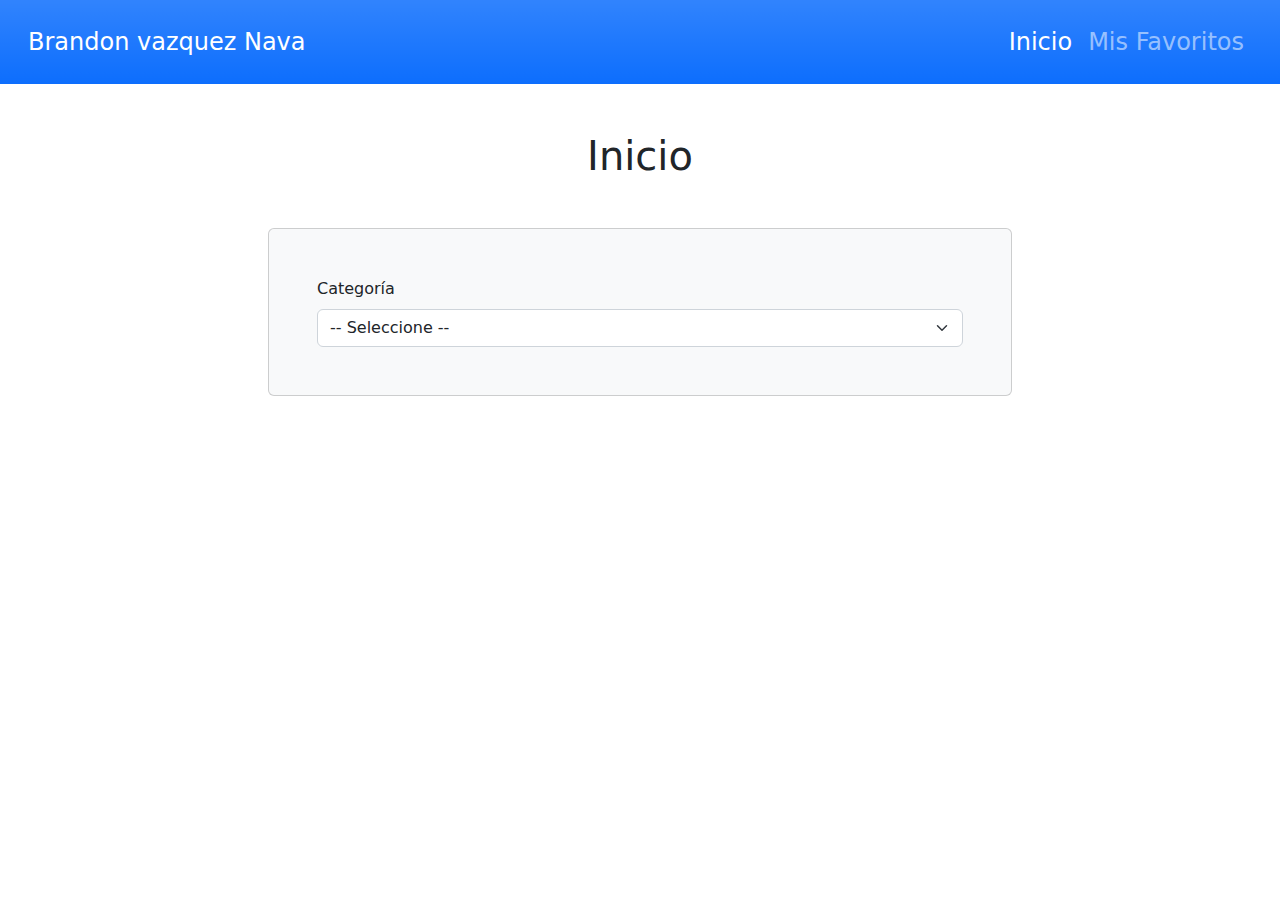
<file: index.html>
<!DOCTYPE html>
<html lang="en">
<head>
    <meta charset="UTF-8">
    <meta http-equiv="X-UA-Compatible" content="IE=edge">
    <meta name="viewport" content="width=device-width, initial-scale=1.0">
    <title>Buscador Recetas Comida</title>
    <link rel="stylesheet" href="css/bootstrap.min.css">
</head>
<body>

    <nav class="navbar navbar-expand-lg navbar-dark bg-primary bg-gradient p-3">
        <div class="container-fluid">
            <a class="navbar-brand fs-4" href="index.html">Brandon vazquez Nava</a>
            <button class="navbar-toggler" type="button" data-bs-toggle="collapse" data-bs-target="#navbarNavDropdown" aria-controls="navbarNavDropdown" aria-expanded="false" aria-label="Toggle navigation">
                <span class="navbar-toggler-icon"></span>
            </button>
            <div class="collapse navbar-collapse justify-content-end" id="navbarNavDropdown">
                <ul class="navbar-nav">
                    <li class="nav-item">
                        <a class="nav-link fs-4 active" aria-current="page" href="index.html">Inicio</a>
                    </li>
                    <li class="nav-item">
                        <a class="nav-link fs-4" href="favoritos.html">Mis Favoritos</a>
                    </li>
                </ul>
            </div>
        </div>
    </nav>

    <main class="mt-5 container-lg">
        <h2 class="text-center fs-1">Inicio</h2>
  
        <div class="d-md-flex justify-content-md-center mt-5 ">
            <form class="card col-md-8 bg-light p-5">
                <div>
                    <label for="categorias" class="form-label">Categoría</label>
                    <select id="categorias" class="form-select">
                        <option selected>-- Seleccione --</option>
                    </select>
                </div>
            </form>
        </div>
        <div id="resultado" class="mt-5 row"></div>
    </main>


    <div class="modal fade" id="modal" data-bs-backdrop="static" data-bs-keyboard="false" tabindex="-1" aria-hidden="true">
        <div class="modal-dialog modal-dialog-scrollable">
            <div class="modal-content">
                <div class="modal-header">
                    <h1 class="modal-title fs-3 font-bold" id="staticBackdropLabel"></h1>
                    <button type="button" class="btn-close" data-bs-dismiss="modal" aria-label="Close"></button>
                </div>
                <div class="modal-body"></div>
                <div class="modal-footer flex justify-content-between"></div>
            </div>
        </div>
    </div>

    
    <div class="toast-container position-fixed top-0 end-0 p-3">
        <div id="toast" class="toast" role="alert" aria-live="assertive" aria-atomic="true">
            <div class="toast-header bg-danger text-white">
                <strong class="me-auto text-white">App Recetas</strong>
                <button type="button" class="btn-close btn-close-white" data-bs-dismiss="toast" aria-label="Close"></button>
            </div>
            <div class="toast-body"></div>
        </div>
    </div>

  

    <script src="js/bootstrap.bundle.min.js"></script>
    <script src="js/app.js"></script>
</body>
</html>
</file>
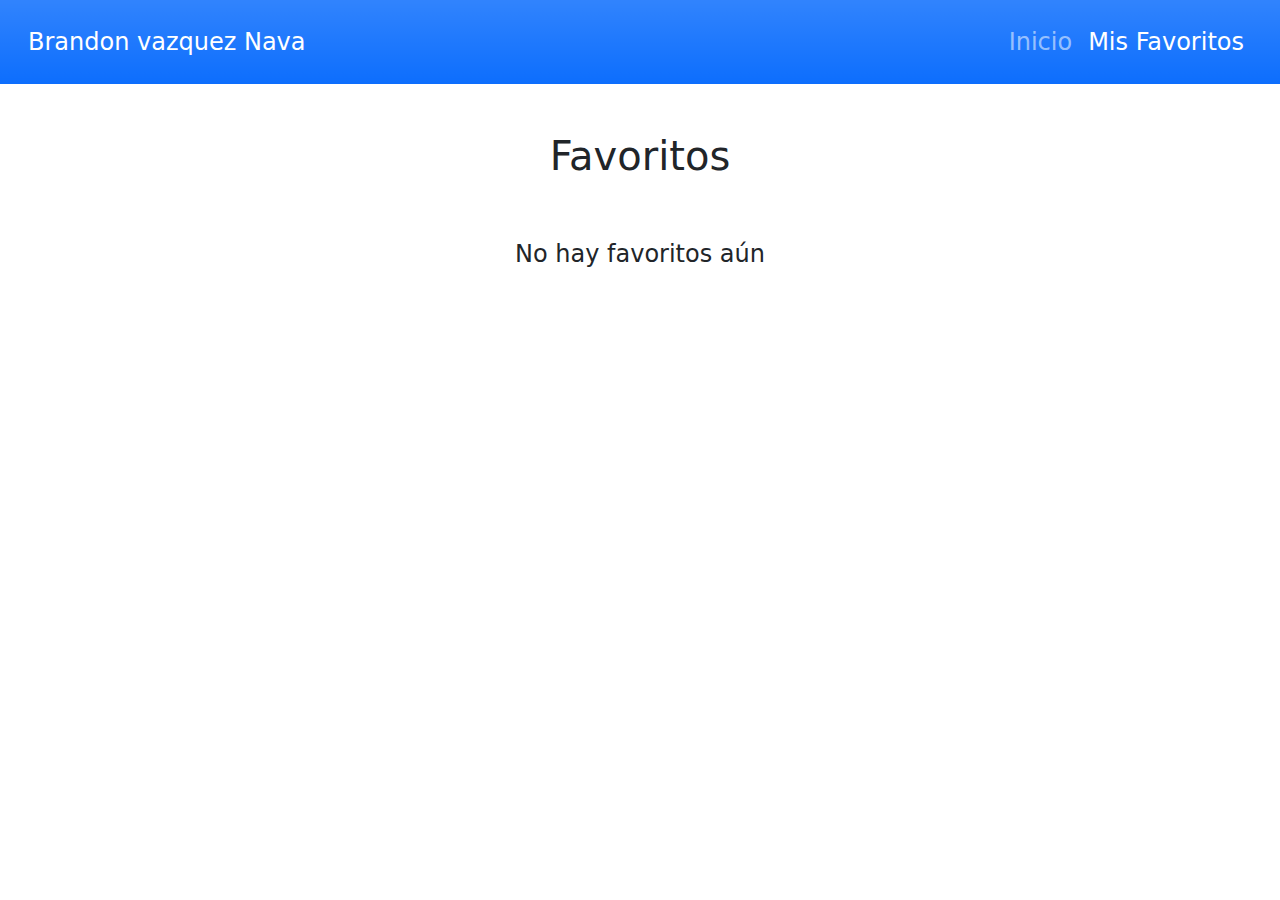
<file: favoritos.html>
<!DOCTYPE html>
<html lang="en">
<head>
    <meta charset="UTF-8">
    <meta http-equiv="X-UA-Compatible" content="IE=edge">
    <meta name="viewport" content="width=device-width, initial-scale=1.0">
    <title>Buscador Recetas Comida</title>
    <link rel="stylesheet" href="css/bootstrap.min.css">
</head>
<body>
    <nav class="navbar navbar-expand-lg navbar-dark bg-primary bg-gradient p-3">
        <div class="container-fluid">
            <a class="navbar-brand fs-4" href="index.html">Brandon vazquez Nava</a>

            <button class="navbar-toggler" type="button" data-bs-toggle="collapse" data-bs-target="#navbarNavDropdown" aria-controls="navbarNavDropdown" aria-expanded="false" aria-label="Toggle navigation">
                <span class="navbar-toggler-icon"></span>
            </button>

            <div class="collapse navbar-collapse justify-content-end" id="navbarNavDropdown">
                <ul class="navbar-nav">
                    <li class="nav-item">
                        <a class="nav-link fs-4" href="index.html">Inicio</a>
                    </li>
                    <li class="nav-item">
                        <a class="nav-link fs-4 active" aria-current="page"  href="favoritos.html">Mis Favoritos</a>
                    </li>
                </ul>
            </div>

        </div>
    </nav>


    <div class="modal fade" id="modal" data-bs-backdrop="static" data-bs-keyboard="false" tabindex="-1" aria-hidden="true">
        <div class="modal-dialog modal-dialog-scrollable">
            <div class="modal-content">
                <div class="modal-header">
                    <h1 class="modal-title fs-3 font-bold" id="staticBackdropLabel"></h1>
                    <button type="button" class="btn-close" data-bs-dismiss="modal" aria-label="Close"></button>
                </div>
                <div class="modal-body"></div>
                <div class="modal-footer flex justify-content-between">
                </div>
            </div>
        </div>
    </div>

    <main class="mt-5 container-lg">
      <h2 class="text-center fs-1">Favoritos</h2>
      <div id="resultado" class="favoritos row"></div>
    </main>


    <div class="toast-container position-fixed top-0 end-0 p-3">
        <div id="toast" class="toast" role="alert" aria-live="assertive" aria-atomic="true">
            <div class="toast-header bg-danger text-white">
                <strong class="me-auto text-white">App Recetas</strong>
                <button type="button" class="btn-close btn-close-white" data-bs-dismiss="toast" aria-label="Close"></button>
            </div>
            <div class="toast-body"></div>
        </div>
    </div>

    <script src="js/bootstrap.bundle.min.js"></script>
    <script src="js/app.js"></script>
</body>
</html>
</file>
